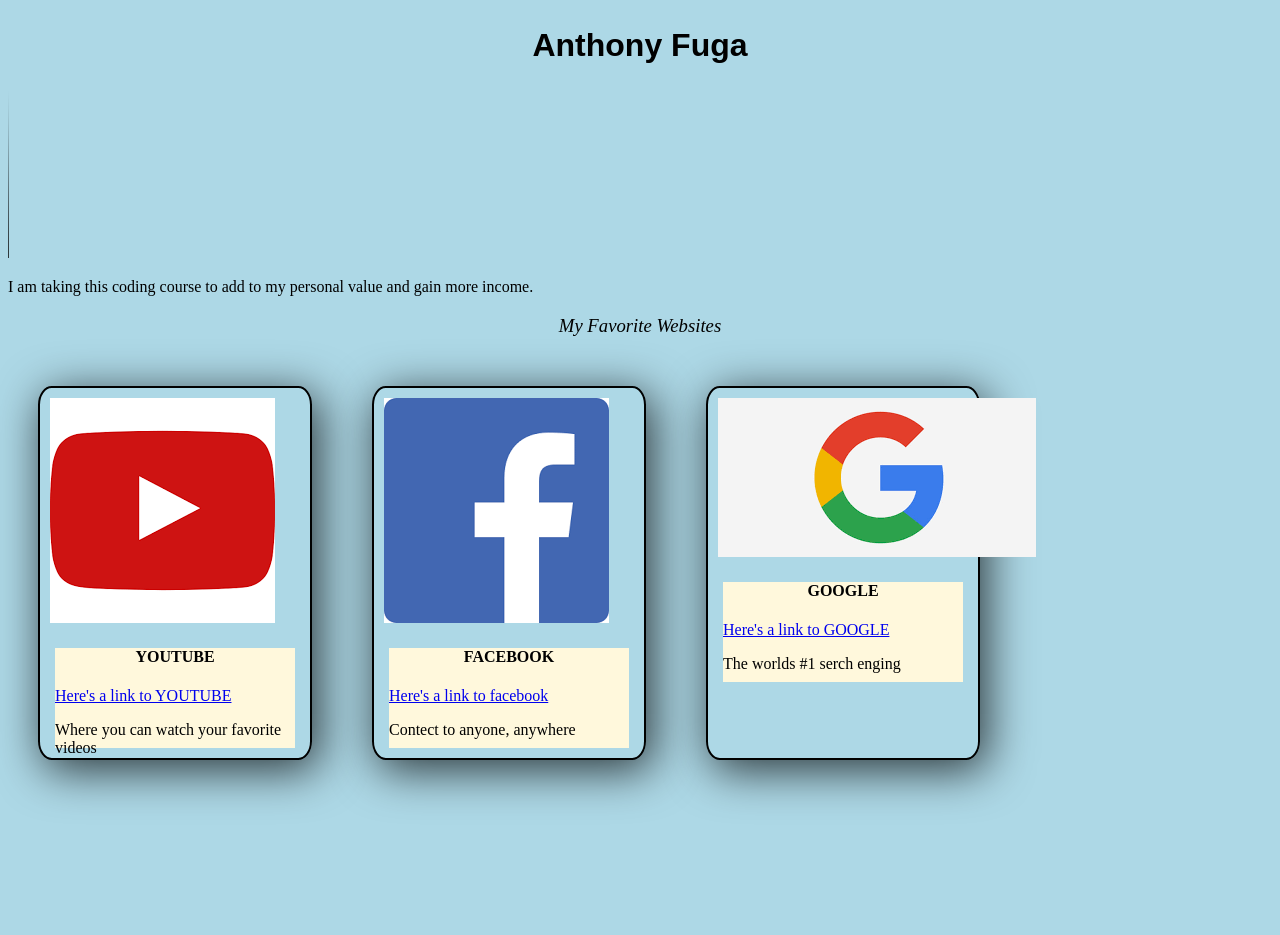
<file: index.html>
<!DOCTYPE html>
<html lang="en">
<head>
    <meta charset="UTF-8">
    <meta name="viewport" content="width=device-width, initial-scale=1.0">
    <title>Antz Site</title>
    <link rel="stylesheet" href="Ants.css">
</head>
<body>
    <section id="header" class="page-section">
       <h1>Anthony Fuga</h1>
       <img src="img/anthony.png" alt="ANts">
       <p> I am taking this coding course 
           to add to my personal value and gain 
           more income.</p>
    </section>
    <section id="myfavoritewebsites" class="page-section">
           <h3> My Favorite Websites</h3>
            
           <div id="sites">
               <div class="card">
                <img src="img/youtube.png" alt="youtube">
                <div class="container">
                    <h4>YOUTUBE</h4>
                    <a href="http://youtube.com">Here's a link to YOUTUBE</a>
                <p>Where you can watch your favorite videos</p>
                </div>
            </div>
            
            <div class="card">
                <img src="img/facebook.png" alt="facebook">
                <div class="container">
                    <h4>FACEBOOK</h4>
                    <a href="http://facebook.com">Here's a link to facebook</a>
                    <p>Contect to anyone, anywhere</p> 
                </div>
            </div>
            <div class="card">
                <img src="img/google.png" alt="google">
                <div class="container">
                    <h4> GOOGLE</h4>
                    <a href="http://google.com">Here's a link to GOOGLE</a>
                        <p>The worlds #1 serch enging</p>
                </div>
            </div>
    </section>
</body>
</html>
</file>
<file: Ants.css>
body{
    min-height: 100vh;
    margin: opx;
    background-color: lightblue;
}
.card{
    border: 2px solid;
    border-radius: 5%;
    margin: 30px;
    padding: 10px;
    width: 250px;
    -webkit-box-shadow: 6px 9px 46px 1px rgba(0,0,0,0.75);
-moz-box-shadow: 6px 9px 46px 1px rgba(0,0,0,0.75);
box-shadow: 6px 9px 46px 1px rgba(0,0,0,0.75);

}
.container{
    width: 240px;
    height: 100px;
    margin: auto;
    background-color: cornsilk;
}
h1{
    display: flex;  
    justify-content: center;
    font-family: Arial, Helvetica, sans-serif;
    font-size: xx-large;
}
h3{
    font-weight: 300;
    font-style: italic;
    display: flex;
    justify-content: center;
}
h4{
    text-align: center;
}

#sites{
    display: flex;
    flex-wrap: wrap;
}
</file>
